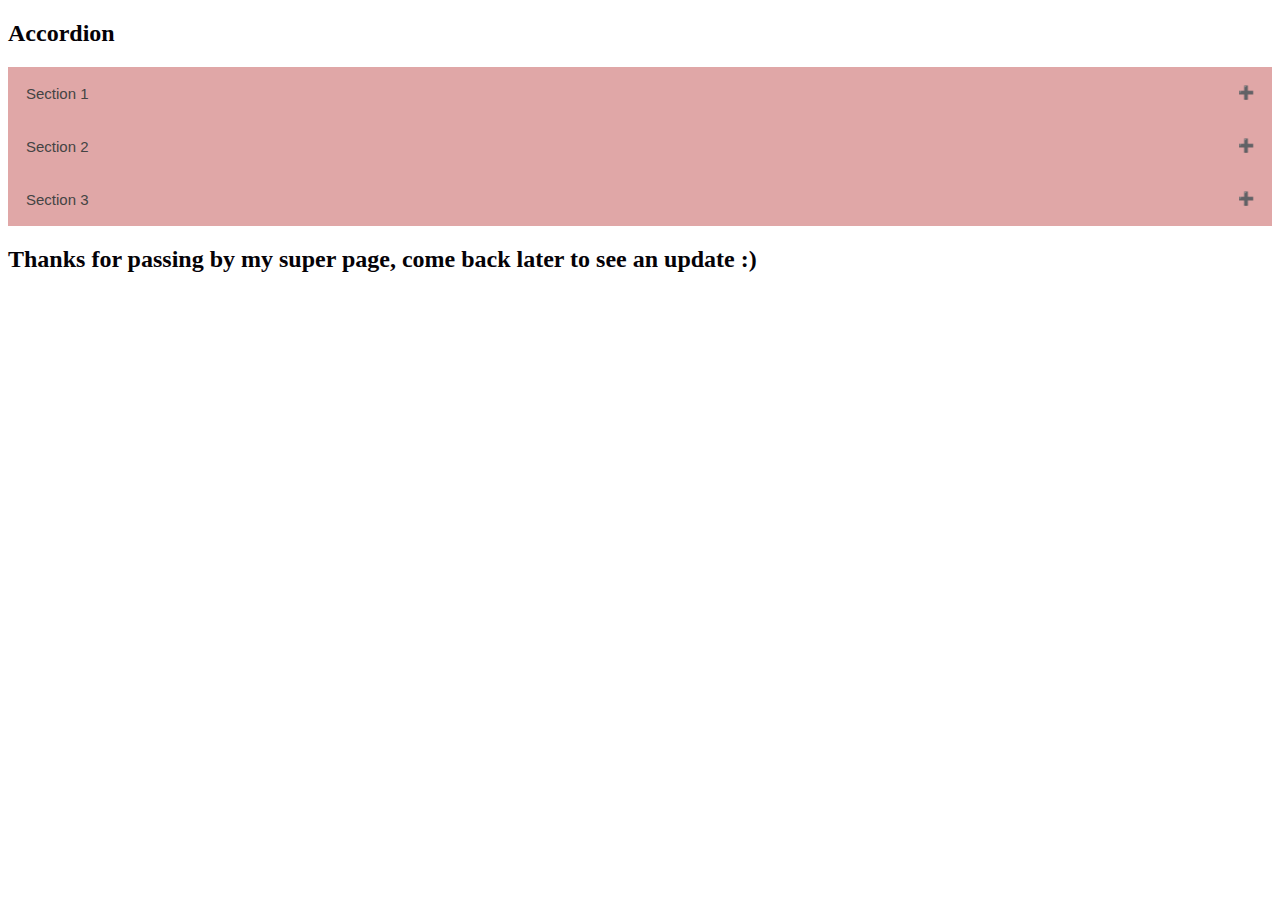
<file: index.html>
<!DOCTYPE html>
<html>
<head>
<meta name="viewport" content="width=device-width, initial-scale=1">
<link href="style.css" rel="stylesheet" type="text/css">

</head>
<body>

<h2>Accordion</h2>

<button class="accordion">Section 1</button>
<div class="panel">
  <p>Lorem ipsum dolor sit amet, consectetur adipisicing elit, sed do eiusmod tempor incididunt ut labore et dolore magna aliqua. Ut enim ad minim veniam, quis nostrud exercitation ullamco laboris nisi ut aliquip ex ea commodo consequat.</p>
</div>

<button class="accordion">Section 2</button>
<div class="panel">
  <p>Lorem ipsum dolor sit amet, consectetur adipisicing elit, sed do eiusmod tempor incididunt ut labore et dolore magna aliqua. Ut enim ad minim veniam, quis nostrud exercitation ullamco laboris nisi ut aliquip ex ea commodo consequat.</p>
</div>

<button class="accordion">Section 3</button>
<div class="panel">
  <p>Lorem ipsum dolor sit amet, consectetur adipisicing elit, sed do eiusmod tempor incididunt ut labore et dolore magna aliqua. Ut enim ad minim veniam, quis nostrud exercitation ullamco laboris nisi ut aliquip ex ea commodo consequat.</p>
</div>

<h2>Thanks for passing by my super page, come back later to see an update :)</h2>
<script>
var acc = document.getElementsByClassName("accordion");
var i;

for (i = 0; i < acc.length; i++) {
  acc[i].addEventListener("click", function() {
    this.classList.toggle("active");
    var panel = this.nextElementSibling;
    if (panel.style.display === "block") {
      panel.style.display = "none";
    } else {
      panel.style.display = "block";
    }
  });
}
</script>


</body>
</html>
</file>
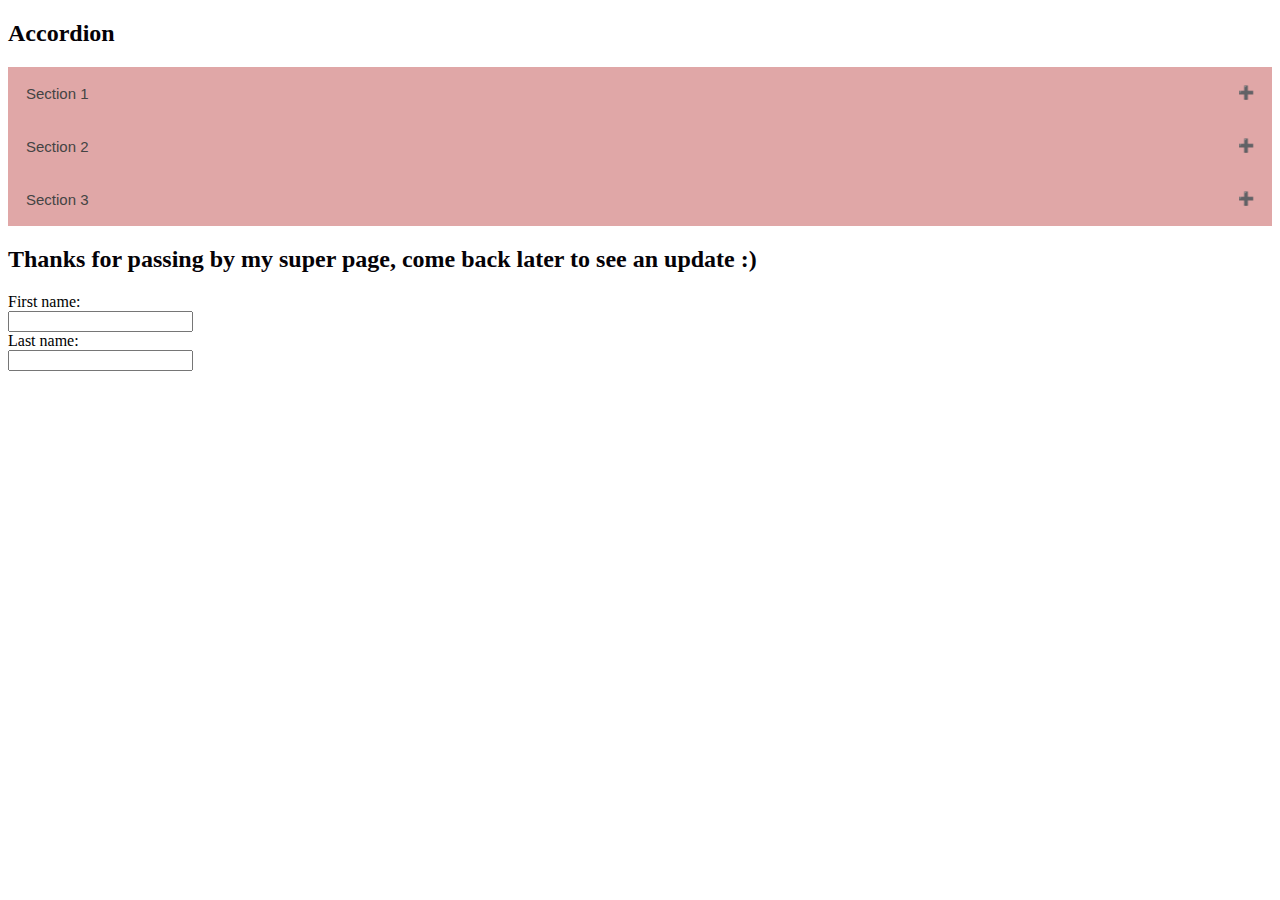
<file: document.html>
<!DOCTYPE html>
<html>
<head>
<meta name="viewport" content="width=device-width, initial-scale=1">
<link href="style.css" rel="stylesheet" type="text/css">

</head>
<body>

<h2>Accordion</h2>

<button class="accordion">Section 1</button>
<div class="panel">
  <p>Lorem ipsum dolor sit amet, consectetur adipisicing elit, sed do eiusmod tempor incididunt ut labore et dolore magna aliqua. Ut enim ad minim veniam, quis nostrud exercitation ullamco laboris nisi ut aliquip ex ea commodo consequat.</p>
</div>

<button class="accordion">Section 2</button>
<div class="panel">
  <p>Lorem ipsum dolor sit amet, consectetur adipisicing elit, sed do eiusmod tempor incididunt ut labore et dolore magna aliqua. Ut enim ad minim veniam, quis nostrud exercitation ullamco laboris nisi ut aliquip ex ea commodo consequat.</p>
</div>

<button class="accordion">Section 3</button>
<div class="panel">
  <p>Lorem ipsum dolor sit amet, consectetur adipisicing elit, sed do eiusmod tempor incididunt ut labore et dolore magna aliqua. Ut enim ad minim veniam, quis nostrud exercitation ullamco laboris nisi ut aliquip ex ea commodo consequat.</p>
</div>

<h2>Thanks for passing by my super page, come back later to see an update :)</h2>
<form>
  <label for="fname">First name:</label><br>
  <input type="text" id="fname" name="fname"><br>
  <label for="lname">Last name:</label><br>
  <input type="text" id="lname" name="lname">
</form>
<script src="script.js"></script>



</body>
</html>
</file>
<file: style.css>
.accordion {
  background-color: rgb(224, 167, 167);
  color: #444;
  cursor: pointer;
  padding: 18px;
  width: 100%;
  border: none;
  text-align: left;
  outline: none;
  font-size: 15px;
  transition: 0.4s;
}

.active, .accordion:hover {
  background-color: rgb(182, 117, 117); 
}

.panel {
  padding: 0 18px;
  display: none;
  background-color: rgb(220, 232, 233);
  overflow: hidden;
}
.accordion:after {
  content: '\02795'; /* Unicode character for "plus" sign (+) */
  font-size: 13px;
  color: #777;
  float: right;
  margin-left: 5px;
}

.active:after {
  content: "\2796"; /* Unicode character for "minus" sign (-) */

}
h2 {
  color:rgb(5, 2, 7);
}
</file>
